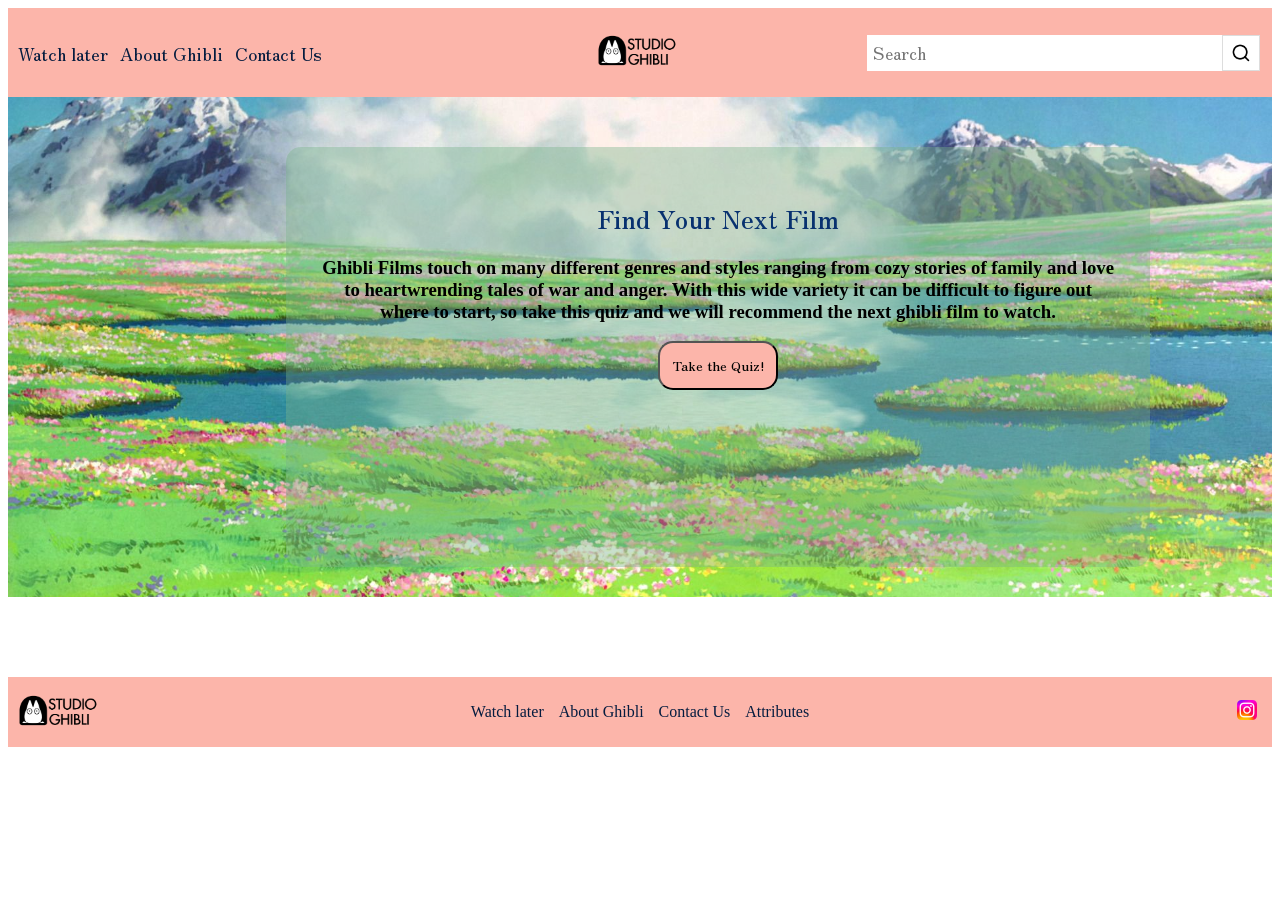
<file: index.html>
<!DOCTYPE html>
<html lang="en">
<head>
    <meta charset="UTF-8">
    <meta name="viewport" content="width=device-width, initial-scale=1.0">
    <title>Great Ghibli</title>
    <link rel="stylesheet" href="styles/style.css">
    <link rel="preconnect" href="https://fonts.googleapis.com">
    <link rel="preconnect" href="https://fonts.gstatic.com" crossorigin>
    <link href="https://fonts.googleapis.com/css2?family=Zen+Old+Mincho&display=swap" rel="stylesheet">
    <script type="module" src="js/main.js" defer></script>
</head>
<body>
    <header>
        <section class="global-header">
            <div class="nav">
                <nav>
                    <button class="nav-toggle" id="navToggle" aria-label="Toggle navigation">
                        <img src="images/menu.png" class="hamberger-menu">
                    </button>
                    <ul>
                        <li>
                            <a href="watchLater.html" >
                                <span>Watch later</span>
                            </a>
                        </li>
                        <li>
                            <a href="about.html">
                                <span>About Ghibli</span>
                            </a>
                        </li>
                        <li>
                            <a href="contact.html">
                                <span>Contact Us</span>
                            </a>
                        </li>
                    </ul>
                </nav>
            </div>
            <div class="logo">
                <a href="index.html">
                    <!-- temporary placeholder till I design logo -->
                    <img src="images/Studio-Ghibli-Logo.png"> 
                </a>
            </div>
            <div class="rightnav">
                <div class="search">
                    <form class="searchbar" role="search">
                        <input type="text" placeholder="Search" aria-label="Search">
                        <button type="submit" aria-label="Submit search">
                            <!-- I need to make the icon current placeholder -->
                            <img src="images/search.png" class="magnifine" alt="magnifine glass">
                        </button>
                    </form>
                </div>
                <div class="profile">
                    <img src="images/profile.png"> 
                </div>
            </div>
        </section>
    </header>
    <main>
        <div id="hero">
            <img src="images/ghibli-hero.jpg" alt="a field of flowers with a winding river from ghibli gilm Howl's Moving Castle">
            <div id="hero-content">
                <h2>Find Your Next Film</h2>
                <h3>
                    Ghibli Films touch on many different genres and styles ranging from cozy stories of family 
                    and love to heartwrending tales of war and anger. With this wide variety it can be difficult to 
                    figure out where to start, so take this quiz and we will recommend the next ghibli film to watch.
                </h3>
                <button id="quiz-button">Take the Quiz!</button>
            </div>
        </div>
        <section class="movie-gallery">
            <!-- <article class="movie-card">
                <img src="images/totoro-movie-poster.jpg" alt="A girl in yellow and her sister in red, wait at a bus stop with a fluffy creature waiting next to them">
                <section>
                    <h4>My Neighbor Totoro</h4>
                    <h4>Genre: Adventure Animation</h4>
                    <h4>Rating: 8.1/10</h4>
                    <p>Lorem ipsum, dolor sit amet consectetur adipisicing elit. Rerum suscipit officiis expedita quibusdam ullam ut animi ipsa maxime quis. Pariatur consequatur nobis quis odit sed ad quisquam veniam ab sit?</p>
                    <button class="add-to-wishlist">star</button>
                    <button class="hide">thumbs down</button>
                </section>
            </article>
            <article class="movie-card">
                <img src="images/monoke-movie-poster.jpg" alt="">
                <section>
                    <h4>Princess Mononoke</h4>
                    <h4>Genre: Dark Fantasy</h4>
                    <h4>Rating: 8.3/10</h4>
                    <p>Lorem ipsum dolor sit, amet consectetur adipisicing elit. Fugiat totam corporis, quo eum dolorem illo laboriosam veritatis, voluptates officia cupiditate reprehenderit tenetur sed, dicta modi obcaecati ducimus sequi? Sint, tenetur!</p>
                    <button class="add-to-wishlist">star</button>
                    <button class="hide">thumbs down</button>
                </section>
            </article>
            <article class="movie-card">
                <img src="images/howel-movie-poster.jpg" alt="">
                <section>
                    <h4>Howl's Moving Castle</h4>
                    <h4>Genre: Supernatural Fantasy</h4>
                    <h4>Rating: 8.2/10</h4>
                    <p>Lorem ipsum dolor sit amet consectetur adipisicing elit. Autem, inventore culpa in harum odio ut, amet temporibus dolorum explicabo ex blanditiis facere quisquam, corrupti voluptatem consequuntur ratione praesentium. Perferendis, provident.</p>
                    <button class="add-to-wishlist">star</button>
                    <button class="hide">thumbs down</button>
                </section>
            </article> -->
        </section>
    </main>
    <footer>
        <section class="footer">
            <div class="logo">
                <a href="index.html">
                    <!-- temporary placeholder till I design logo -->
                    <img src="images/Studio-Ghibli-Logo.png"> 
                </a>
            </div>
            <div class="nav-bar">
                <ul>
                    <li>
                        <a href="watchLater.html" >
                            <span>Watch later</span>
                        </a>
                    </li>
                    <li>
                        <a href="about.html">
                            <span>About Ghibli</span>
                        </a>
                    </li>
                    <li>
                        <a href="contact.html">
                            <span>Contact Us</span>
                        </a>
                    </li>
                    <li>
                        <a href="attributes.html" title="attributes">Attributes</a>
                    </li>
                </ul>
            </div>
            <div class="socials">
                <a href="https://www.instagram.com/ghibliusa?utm_source=ig_web_button_share_sheet&vrfl=Z_blankDNlZDc0MzIxNw==">
                    <img src="images/Instagram_logo_2022.svg.webp" alt="Studio Ghibli Instagram Profile">
                </a>
            </div>
        </section>
    </footer>  
</body>
</html>
</file>
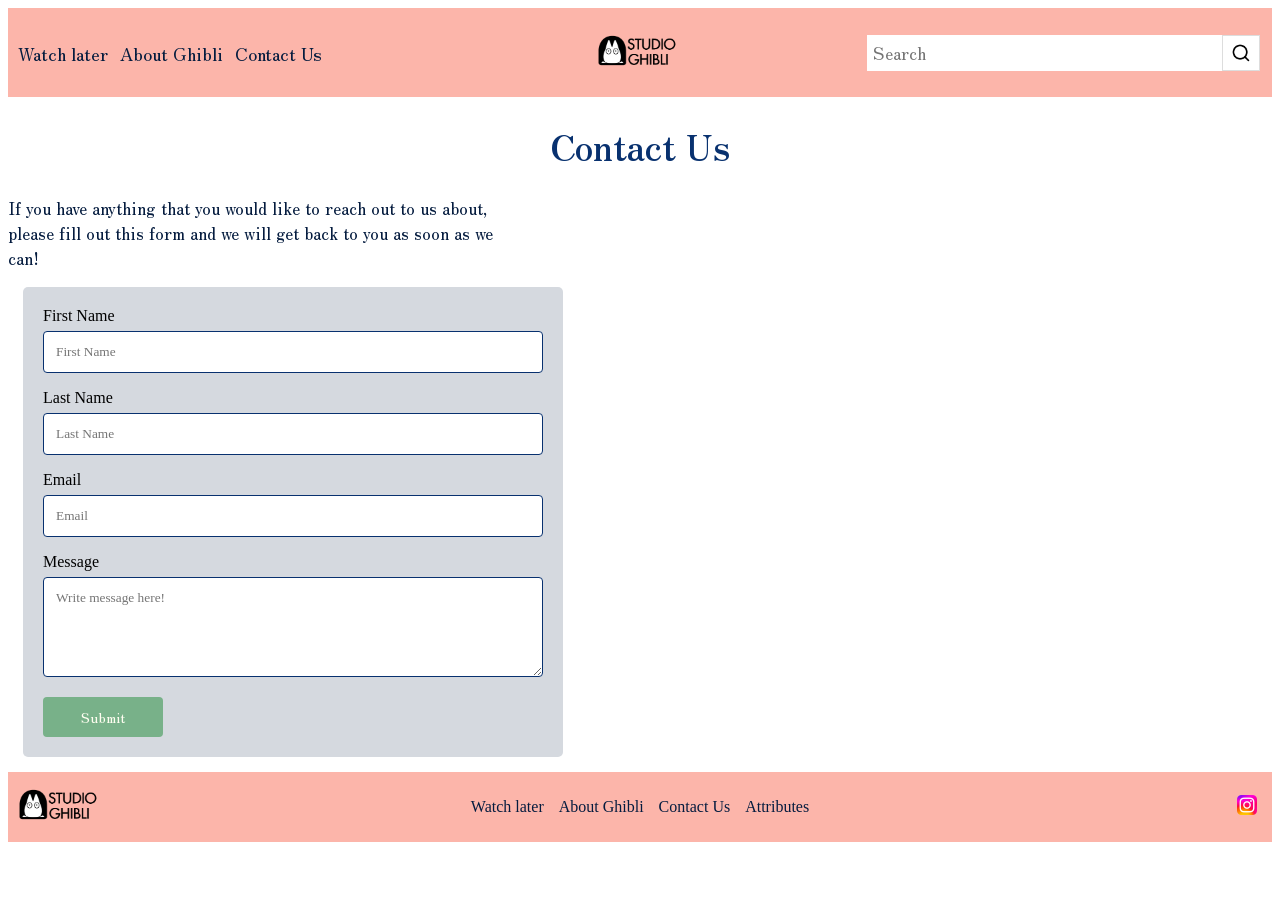
<file: contact.html>
<!DOCTYPE html>
<html lang="en">
<head>
    <meta charset="UTF-8">
    <meta name="viewport" content="width=device-width, initial-scale=1.0">
    <title>Contact Us - Great Ghibli</title>
    <link rel="stylesheet" href="styles/style.css">
    <link rel="preconnect" href="https://fonts.googleapis.com">
    <link rel="preconnect" href="https://fonts.gstatic.com" crossorigin>
    <link href="https://fonts.googleapis.com/css2?family=Zen+Old+Mincho&display=swap" rel="stylesheet">
</head>
<body>
    <header>
        <section class="global-header">
            <div class="nav">
                <nav>
                    <button class="nav-toggle" id="navToggle" aria-label="Toggle navigation">
                        <img src="images/menu.png" class="hamberger-menu">
                    </button>
                    <ul>
                        <li>
                            <a href="watchLater.html" >
                                <span>Watch later</span>
                            </a>
                        </li>
                        <li>
                            <a href="about.html">
                                <span>About Ghibli</span>
                            </a>
                        </li>
                        <li>
                            <a href="contact.html">
                                <span>Contact Us</span>
                            </a>
                        </li>
                    </ul>
                </nav>
            </div>
            <div class="logo">
                <a href="index.html">
                    <!-- temporary placeholder till I design logo -->
                    <img src="images/Studio-Ghibli-Logo.png"> 
                </a>
            </div>
            <div class="rightnav">
                <div class="search">
                    <form class="searchbar" role="search">
                        <input type="text" placeholder="Search" aria-label="Search">
                        <button type="submit" aria-label="Submit search">
                            <!-- I need to make the icon current placeholder -->
                            <img src="images/search.png" class="magnifine" alt="magnifine glass">
                        </button>
                    </form>
                </div>
                <div class="profile">
                    <img src="images/profile.png"> 
                </div>
            </div>
        </section>
    </header>
    <main class="contact">
        <h1>Contact Us</h1>
        <p>If you have anything that you would like to reach out to us about, please fill out this form and we will get back to you as soon as we can!</p>
        <div class="contact_form">
            <form action="action_page.php">
                <label for="first_name">First Name</label>
                <input type="text" id="firstname" placeholder="First Name" required>

                <label for="last_name">Last Name</label>
                <input type="text" id="lastname" placeholder="Last Name">

                <label for="email">Email</label>
                <input type="email" id="email" placeholder="Email" required>

                <label for="message">Message</label>
                <textarea id="message" name="message" placeholder="Write message here!" required></textarea>

                <input type="submit" value="Submit">
            </form>
        </div>
    </main>
    <footer>
        <section class="footer">
            <div class="logo">
                <a href="index.html">
                    <!-- temporary placeholder till I design logo -->
                    <img src="images/Studio-Ghibli-Logo.png"> 
                </a>
            </div>
            <div class="nav-bar">
                <ul>
                    <li>
                        <a href="watchLater.html" >
                            <span>Watch later</span>
                        </a>
                    </li>
                    <li>
                        <a href="about.html">
                            <span>About Ghibli</span>
                        </a>
                    </li>
                    <li>
                        <a href="contact.html">
                            <span>Contact Us</span>
                        </a>
                    </li>
                    <li>
                        <a href="attributes.html" title="attributes">Attributes</a>
                    </li>
                </ul>
            </div>
            <div class="socials">
                <a href="https://www.instagram.com/ghibliusa?utm_source=ig_web_button_share_sheet&vrfl=Z_blankDNlZDc0MzIxNw==">
                    <img src="images/Instagram_logo_2022.svg.webp" alt="Studio Ghibli Instagram Profile">
                </a>
            </div>
        </section>
    </footer>  
</body>
</html>
</file>
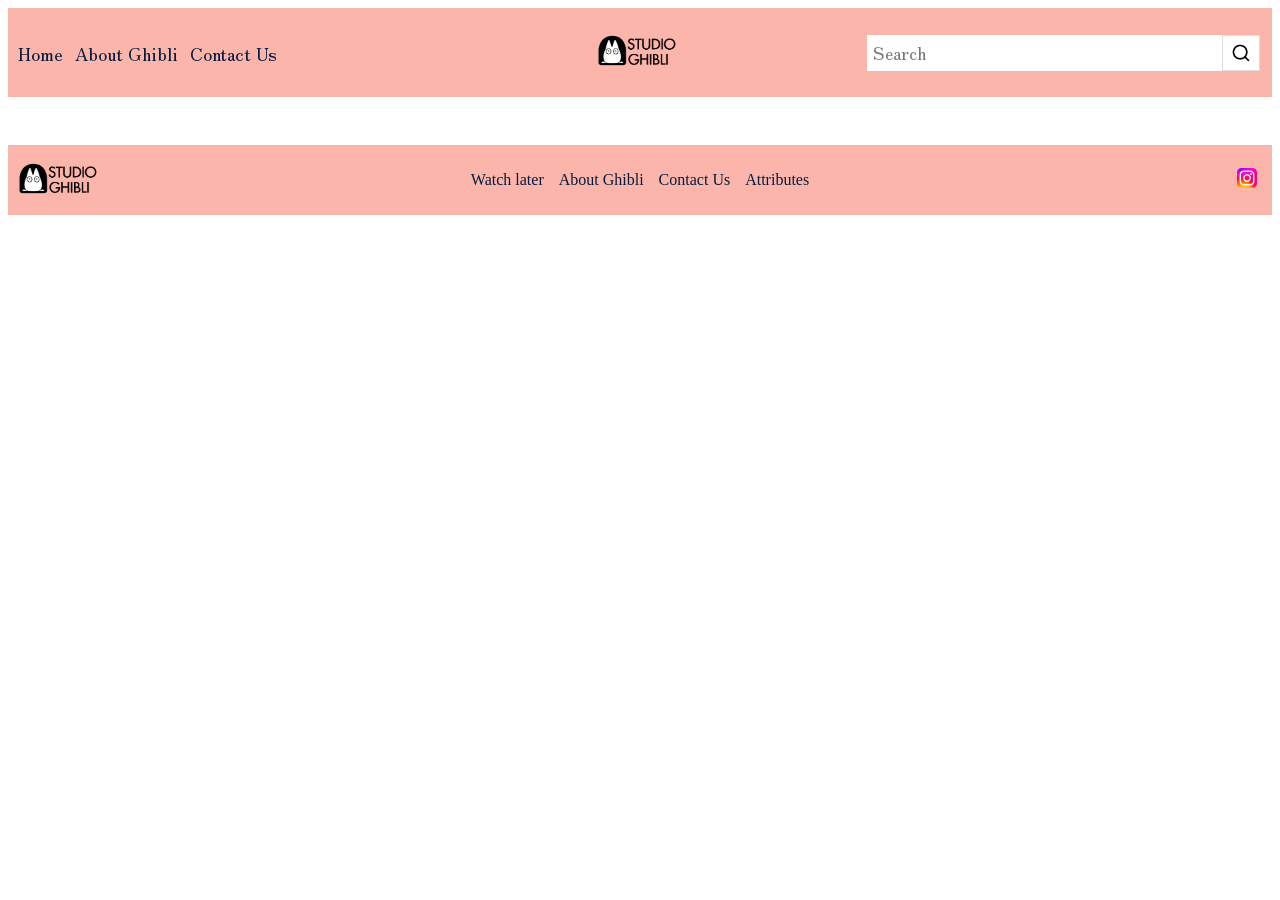
<file: watchLater.html>
<!DOCTYPE html>
<html lang="en">
<head>
    <meta charset="UTF-8">
    <meta name="viewport" content="width=device-width, initial-scale=1.0">
    <title>Great Ghibli</title>
    <link rel="stylesheet" href="styles/style.css">
    <link rel="preconnect" href="https://fonts.googleapis.com">
    <link rel="preconnect" href="https://fonts.gstatic.com" crossorigin>
    <link href="https://fonts.googleapis.com/css2?family=Zen+Old+Mincho&display=swap" rel="stylesheet">
    <script type="module" src="js/main.js" defer></script>
</head>
<body>
    <header>
        <section class="global-header">
            <div class="nav">
                <nav>
                    <button class="nav-toggle" id="navToggle" aria-label="Toggle navigation">
                        <img src="images/menu.png" class="hamberger-menu">
                    </button>
                    <ul>
                        <li>
                            <a href="index.html" >
                                <span>Home</span>
                            </a>
                        </li>
                        <li>
                            <a href="about.html">
                                <span>About Ghibli</span>
                            </a>
                        </li>
                        <li>
                            <a href="contact.html">
                                <span>Contact Us</span>
                            </a>
                        </li>
                    </ul>
                </nav>
            </div>
            <div class="logo">
                <a href="index.html">
                    <!-- temporary placeholder till I design logo -->
                    <img src="images/Studio-Ghibli-Logo.png"> 
                </a>
            </div>
            <div class="rightnav">
                <div class="search">
                    <form class="searchbar" role="search">
                        <input type="text" placeholder="Search" aria-label="Search">
                        <button type="submit" aria-label="Submit search">
                            <!-- I need to make the icon current placeholder -->
                            <img src="images/search.png" class="magnifine" alt="magnifine glass">
                        </button>
                    </form>
                </div>
                <div class="profile">
                    <img src="images/profile.png"> 
                </div>
            </div>
        </section>
    </header>
    <main><section class="movie-gallery"></section></main>
    <footer>
        <section class="footer">
            <div class="logo">
                <a href="index.html">
                    <!-- temporary placeholder till I design logo -->
                    <img src="images/Studio-Ghibli-Logo.png"> 
                </a>
            </div>
            <div class="nav-bar">
                <ul>
                    <li>
                        <a href="watchLater.html" >
                            <span>Watch later</span>
                        </a>
                    </li>
                    <li>
                        <a href="about.html">
                            <span>About Ghibli</span>
                        </a>
                    </li>
                    <li>
                        <a href="contact.html">
                            <span>Contact Us</span>
                        </a>
                    </li>
                    <li>
                        <a href="attributes.html" title="attributes">Attributes</a>
                    </li>
                </ul>
            </div>
            <div class="socials">
                <a href="https://www.instagram.com/ghibliusa?utm_source=ig_web_button_share_sheet&vrfl=Z_blankDNlZDc0MzIxNw==">
                    <img src="images/Instagram_logo_2022.svg.webp" alt="Studio Ghibli Instagram Profile">
                </a>
            </div>
        </section>
    </footer>
</body>
</html>
</file>
<file: styles/style.css>
:root {
    --pink: #fcb5aa;
    --green: #78b189;
    --navy: #08316f;
    --ivory: #fffef1;
    --body-text: #051c3f;

    --bs-bold-font-family: "Zen Old Mincho", serif;
    --bs-bold-font-weight: 700;
    --bs-bold-font-style: normal;
    
    --bs-semibold-font-family: "Zen Old Mincho", serif;
    --bs-semibold-font-weight: 600;
    --bs-semibold-font-style: normal;
    
    --bs-normal-font-family: "Zen Old Mincho", serif;
    --bs-normal-font-weight: 400;
    --bs-normal-font-style: normal;
}

/* body */

* img {
    max-width: 100%;
    height: auto;
}

.main {
    background-color: var(--ivory);
    max-width: 100%;
    font-family: var(--bs-normal-font-family);
}

h1 {
    font-family: var(--bs-bold-font-family);
    color: var(--navy);
    text-align: center;
    font-size: 35px;
}

h2 {
    font-family: var(--bs-bold-font-family);
    color: var(--navy);
    text-align: center;
    font-size: 25px; 
}

p {
    font-family: var(--bs-normal-font-family);
    color: var(--body-text);
    font-size: 17px;
}

/* header */

header {
    background-color: var(--pink);
}

.global-header {
    display: grid;
    grid-template-columns: 1fr 1fr 1fr;
    align-items: center;
    width: 100%;
    max-width: 1400px;
    margin: 0 auto;
    justify-self: center;
}

/* nav */

.nav {
    grid-column: 1 / 2;
    justify-self: start;
}

.nav ul {
    list-style-type: none;
    display: flex;
    gap: 12px;
    padding: 10px;
    font-family: var(--bs-bold-font-family);
    font-size: 18px;
}

.nav a:hover {
    background-color: var(--green);
    margin: auto;
}

a {
    color: var(--body-text);
    text-decoration: none;
}

.nav-toggle {
    display:none;
    background: none;
    border: none;
    color: white;
    font-size: 1.8rem;
    cursor:pointer;
}

.global-header > .logo {
    grid-column: 2/3;
    justify-self: center;
    padding: 20px;
    align-items: center;
}

.logo img {
    width: 80px;
    max-width: 100%;
    height: auto;
}

/* search bar */
.rightnav {
    display: flex;
    grid-template-columns: 2fr 1fr;
    grid-column: 3/4;
    padding: 20px;
    justify-content: flex-end;
}

.search {
    grid-column: 1/2;
}

.magnifine {
    display: block;
    width: 26px;
    height: 20px;
    object-fit: contain;
}
.searchbar {
    display: flex;
    align-items: stretch;
    height: 36px;
    padding-right: 10px;
}

.searchbar input[type=text] {
    font-family: var(--bs-normal-font-family);
    padding: 6px;
    font-size: 17px;
    border: none;
}

.searchbar button {
    display: flex;
    align-items: center;
    justify-content: center;
    flex: 0 0 38px;
    padding: 4px;
    margin: 0;
    border: 1px solid #ddd;
    background-color: white;
    cursor: pointer;
    height: 36px;
}

.searchbar button:hover {
  background: #ccc;
}

/* profile */

.profile {
    grid-column: 2/3;
    padding: 0px 5px;
}

.profile img {
    width: 30px;
    border-radius: 50%;
}

/*main hero*/
#hero {
    position: relative;
    max-height: 500px;
    margin-bottom: 2rem;
}

#hero img {
    max-height: 500px;
    width: 100%;
    object-fit: cover;
}

#hero-content {
    position: absolute;
    /* top: 50px; Use for 700px */
    top: 50px;
    bottom: 30px;
    left: 22%;
    width: 80%;
    background-color: rgba(120, 177, 137, 0.4);
    border-radius: 15px;
    padding: 2rem;
}


#hero-content {
    text-align: center;
    max-width: 100ch;
    text-size-adjust: 100%;
}

#hero-content button {
    padding: 0.8rem;
    background-color: var(--pink);
    border-radius: 15px;
    font-family: var(--bs-semibold-font-family);
    font-weight: var(--bs-semibold-font-weight);
    font-style: var(--bs-semibold-font-style);
}

/* card styling */
.movie-gallery {
    display: grid;
    grid-template-columns: 1fr 1fr 1fr;
    gap: 1.5rem;
    width: 95%;
    margin: 0 auto 2rem auto;
    padding-top: 1rem;
}
.movie-card {
    display: grid;
    grid-template-columns: 1fr 2fr;
    gap: 1rem;
    background-color: var(--green);
    border-radius: 15px;
    padding: 1rem;
}

.movie-card h4, .movie-card p {
    margin: 0.5rem;
}

.movie-card p {
    font-size: 0.9rem;
}

/* movie card button styling*/
.movie-card button {
    padding: 0.5rem;
    background-color: var(--ivory);
    border-radius: 10px;
    border: none;
    box-shadow: #333;
}

/* footer */

footer {
    background-color: var(--pink);
    width: 100%;
}

.footer {
    display: grid;
    grid-template-columns: 1fr 3fr 1fr;
    align-items: center;
    width: 100%;
    max-width: 1400px;
    margin: auto;
}

footer .logo {
    grid-column: 1/2;
    padding: 10px;
}

footer .nav-bar {
    grid-column: 2/3;
}

.nav-bar ul {
    list-style-type: none;
    display: flex;
    justify-content: center;
    gap: 15px;
    padding: 10px;
}

.socials {
    grid-column: 3/4;
    justify-self: flex-end;
    padding: 0 15px;
}

.socials img {
    grid-column: 3/4;
    width: 20px;
    height: 20px;
    object-fit: contain;
}

/* contact us page */

.contact p {
    max-width: 500px;
    justify-self: center;
}

.contact_form {
    border-radius: 5px;
    background-color: #d5d9df;
    padding: 20px;
    width: 100%;
    max-width: 500px;
    justify-self: center;
    margin: 15px;
}

.contact_form label {
    display: block;
}

.contact_form input[type=text], input[type=email], .contact_form textarea {
    font-family: var(--bs-normal-font-style);
    width: 100%;
    padding: 12px;
    border: 1px solid var(--navy);
    border-radius: 4px;
    box-sizing: border-box;
    margin-top: 6px;
    margin-bottom: 16px; 
}

.contact_form textarea {
    min-height: 100px;
    resize: vertical;
}

.contact_form input[type="submit"] {
    display: block;
    background-color: var(--green);
    color: var(--ivory);
    width: 120px;
    padding: 10px 16px;
    border: none;
    border-radius: 4px;
    cursor: pointer;
    font-family: var(--bs-normal-font-family);
    font-size: 14px;
}

.contact_form input[type="submit"]:hover {
    opacity: 0.85;
}

/* about studio ghibli */

.history {
    width: 100%;
    max-width: 750px;
    margin: auto;
    padding-bottom: 40px;
}

/* about Miyazaki */

.miyazaki {
    grid-template-columns: 1fr 1fr 1fr;
    display: grid;
}

.miyazaki img {
    grid-column: 1/2;
    grid-row: 1/3;
    max-width: 250px;
    width: 100%;
    padding-top: 25px;
}

.miyazaki h2 {
    grid-column: 2/4;
    text-align: left;
    margin-left: 40px;
}
.miyazaki p {
    grid-column: 2/4;
    margin-left: 40px;
}

/* about Takahata */

.takahata {
    grid-template-columns: 1fr 1fr 1fr;
    display: grid;
}

.takahata img {
    grid-column: 3/4;
    grid-row: 1/3;
    max-width: 250px;
    width: 100%;
    padding-top: 25px;
}
.takahata p {
    grid-column: 1/3;
    margin-right: 40px;
}
.flying {
    grid-column: 1/3;
    max-width: 750px;
    width: 100%;
    height: auto;
    padding: 10px;
}

/* Important Films */

.brief-film-history {
    grid-template-columns: 1fr 1fr 1fr;
    display: grid;
}

.brief-film-history img {
    grid-column: 1/2;
    grid-row: 1/3;
    max-width: 350px;
    width: 100%;
    padding-top: 25px;
}

.brief-film-history h2 {
    grid-column: 2/4;
    grid-row: 1/2;
    text-align: left;
    margin-left: 40px;
}
.brief-film-history p {
    grid-column: 2/4;
    margin-left: 40px;
}

/* Translations*/

.translation {
    grid-template-columns: 1fr 1fr 1fr;
    display: grid;
}

.translation img {
    grid-column: 3/4;
    grid-row: 1/3;
    max-width: 350px;
    width: 100%;
    padding-top: 25px;
}

.translation h2 {
    grid-column: 1/3;
    grid-row: 1/2;
    text-align: left;
    margin-right: 40px;
}
.translation p {
    grid-column: 1/3;
    margin-right: 40px;
}

/* Media Queries */

@media screen and (max-width: 600px) {
    /* Headers */

    .global-header {
        grid-template-columns: 1fr auto 1fr;
        gap: 16px;
        position: relative;
    }

    .nav-toggle{
        display:flex;
    }

    .hamberger-menu {
        display: block;
        width: 30px;
        object-fit: contain;
    }

    .hamberger-menu {
        display: block;
        width: 30px;
        object-fit: contain;
    }

    .nav ul {
        display: none;
        flex-direction: column;
        width: 100%;
        position: absolute;
        top: 60px;
        left: 0;
        background-color: #333;
        padding: 1rem 0;
        text-align: center;
        box-shadow: 0 4px 6px rgba(0,0,0,0.1);
    }

    .nav ul.active {
        display: flex;
    }

    .logo {
        grid-column: 2/3;
    }

    .rightnav {
        display: flex;
        grid-column: 3/4;
        padding: 0px;
        justify-self: end;
        align-items: center;
    }

    .search {
        grid-column: 1/2;
    }
    .searchbar {
        width: auto;
        height: 36px;
        padding-right: 0px;
    }

    .searchbar input[type=text] {
        display: none;
    }

    .searchbar button {
        border: none;
        background-color: transparent;
        width: 36px;
    }

    .magnifine {
    display: block;
    width: 30px;
    height: 30px;
    }

    .profile {
        padding: 0 15px;
    }


    /* footer */

    .footer {
        grid-template-columns: 1fr 1fr;
    }

    footer .logo {
    grid-row: 2/3;
    width: 100px;
    }

    footer .nav-bar {
        grid-column: 1/3;
        padding: 20px;
    }

    .socials {
        grid-column: 2/3;
        grid-row: 2/3;
    }

    .socials img {
        grid-column: 3/4;
        width: 30px;
        height: 30px;
    }    /* Contact us page */

    .contact p {
        width: 95%;
        padding: 20px;
    }

    .contact_form {
        width: 90%;
    }

    .contact_form label {
        display: block;
    }

    /* about studio ghibli */

    .history {
        width: 95%;
        padding-bottom: 30px;
    }

    /* about Miyazaki */

    .miyazaki {
        grid-template-columns: 1fr;
    }

    .miyazaki img {
        grid-column: 1/4;
        grid-row: 3/4;
        width: 100%;
        padding-top: 25px;
        justify-self: center;
    }

    .miyazaki h2 {
        grid-column: 1/4;
        text-align: center;
        margin-left: 0px;
    }
    .miyazaki p {
        grid-column: 1/4;
        margin-left: 0px;
    }

    /* about Takahata */

    .takahata {
        grid-template-columns: 1fr;
    }

    .takahata img {
        grid-column: 1/2;
        grid-row: 2/3;
        width: 100%;
        padding-top: 20px;
        justify-self: center;
    }
    .takahata p {
        margin-right: 0px;
    }

    /* Important Films */

    .brief-film-history {
        grid-template-columns: 1fr;
    }

    .brief-film-history img {
        grid-column: 1/4;
        grid-row: 3/4;
        padding-top: 0px;
    }

    .brief-film-history h2 {
        grid-column: 1/4;
        text-align: center;
        margin-left: 0px;
    }
    .brief-film-history p {
        grid-column: 1/4;
        margin-left: 0px;
    }

    /* Translations*/

    .translation {
        grid-template-columns: 1fr;
        display: grid;
    }

    .translation img {
        grid-column: 1/4;
        grid-row: 3/4;
        padding-top: 15px;
        margin: auto;
    }

    .translation h2 {
        grid-column: 1/4;
        text-align: center;
        margin-right: 0px;
    }
    .translation p {
        grid-column: 1/4;
        margin-right: 0px;
    }
}
</file>
